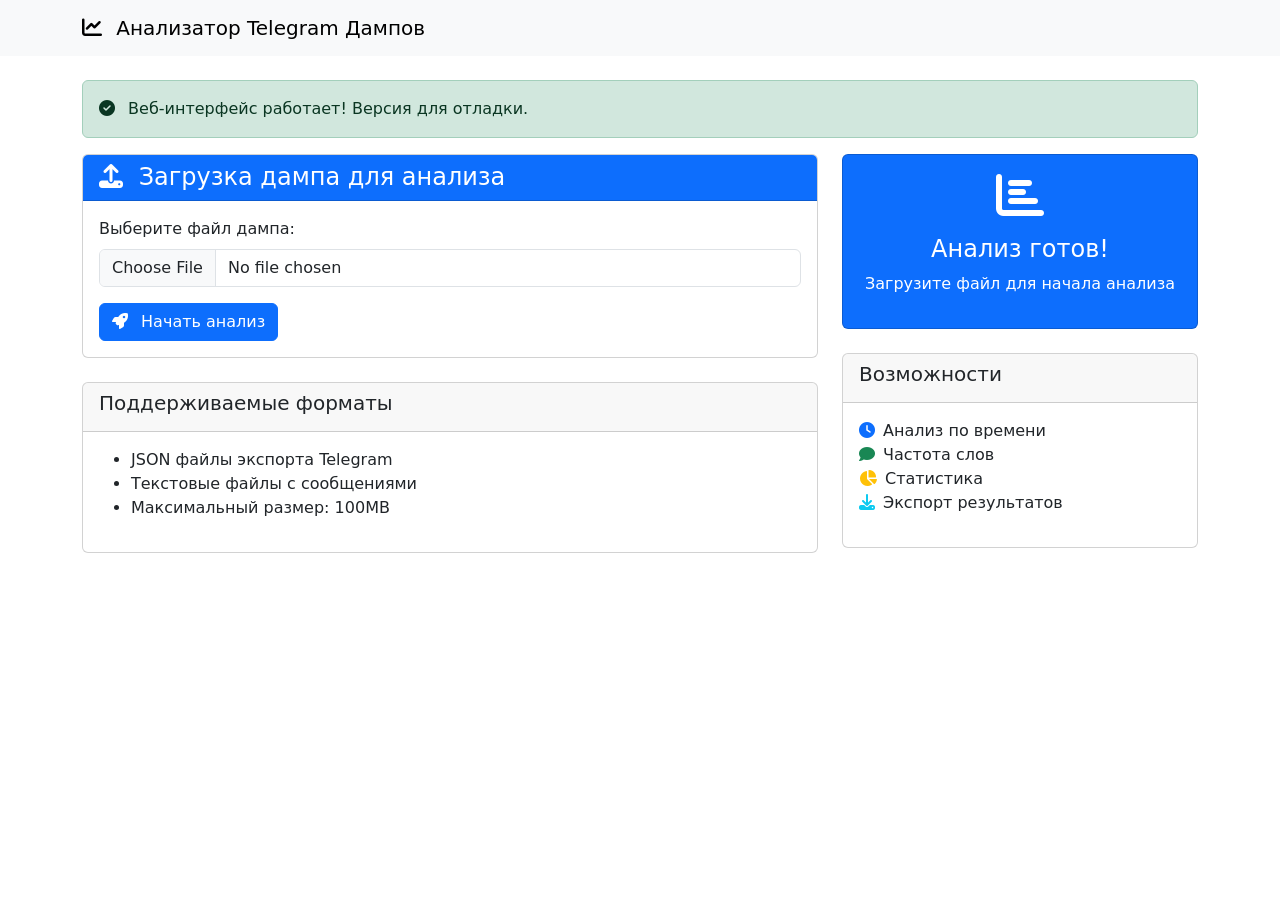
<file: templates/test_index.html>
<!DOCTYPE html>
<html lang="ru">
<head>
    <meta charset="UTF-8">
    <meta name="viewport" content="width=device-width, initial-scale=1.0">
    <title>Анализатор Telegram Дампов - Тест</title>
    <link href="https://cdn.jsdelivr.net/npm/bootstrap@5.3.0/dist/css/bootstrap.min.css" rel="stylesheet">
    <link rel="stylesheet" href="https://cdnjs.cloudflare.com/ajax/libs/font-awesome/6.4.0/css/all.min.css">
</head>
<body>
    <nav class="navbar navbar-expand-lg navbar-light bg-light">
        <div class="container">
            <a class="navbar-brand" href="/">
                <i class="fas fa-chart-line me-2"></i>
                Анализатор Telegram Дампов
            </a>
        </div>
    </nav>

    <div class="container mt-4">
        <div class="alert alert-success">
            <i class="fas fa-check-circle me-2"></i>
            Веб-интерфейс работает! Версия для отладки.
        </div>

        <div class="row">
            <div class="col-lg-8">
                <div class="card">
                    <div class="card-header bg-primary text-white">
                        <h4 class="mb-0">
                            <i class="fas fa-upload me-2"></i>
                            Загрузка дампа для анализа
                        </h4>
                    </div>
                    <div class="card-body">
                        <form action="/upload" method="post" enctype="multipart/form-data">
                            <div class="mb-3">
                                <label for="file" class="form-label">Выберите файл дампа:</label>
                                <input type="file" class="form-control" id="file" name="file" accept=".json,.txt">
                            </div>
                            <button type="submit" class="btn btn-primary">
                                <i class="fas fa-rocket me-2"></i>
                                Начать анализ
                            </button>
                        </form>
                    </div>
                </div>

                <div class="card mt-4">
                    <div class="card-header">
                        <h5>Поддерживаемые форматы</h5>
                    </div>
                    <div class="card-body">
                        <ul>
                            <li>JSON файлы экспорта Telegram</li>
                            <li>Текстовые файлы с сообщениями</li>
                            <li>Максимальный размер: 100MB</li>
                        </ul>
                    </div>
                </div>
            </div>

            <div class="col-lg-4">
                <div class="card bg-primary text-white">
                    <div class="card-body text-center">
                        <i class="fas fa-chart-bar fa-3x mb-3"></i>
                        <h4>Анализ готов!</h4>
                        <p>Загрузите файл для начала анализа</p>
                    </div>
                </div>

                <div class="card mt-4">
                    <div class="card-header">
                        <h5>Возможности</h5>
                    </div>
                    <div class="card-body">
                        <ul class="list-unstyled">
                            <li><i class="fas fa-clock text-primary me-2"></i>Анализ по времени</li>
                            <li><i class="fas fa-comment text-success me-2"></i>Частота слов</li>
                            <li><i class="fas fa-chart-pie text-warning me-2"></i>Статистика</li>
                            <li><i class="fas fa-download text-info me-2"></i>Экспорт результатов</li>
                        </ul>
                    </div>
                </div>
            </div>
        </div>
    </div>

    <script src="https://cdn.jsdelivr.net/npm/bootstrap@5.3.0/dist/js/bootstrap.bundle.min.js"></script>
</body>
</html>
</file>
